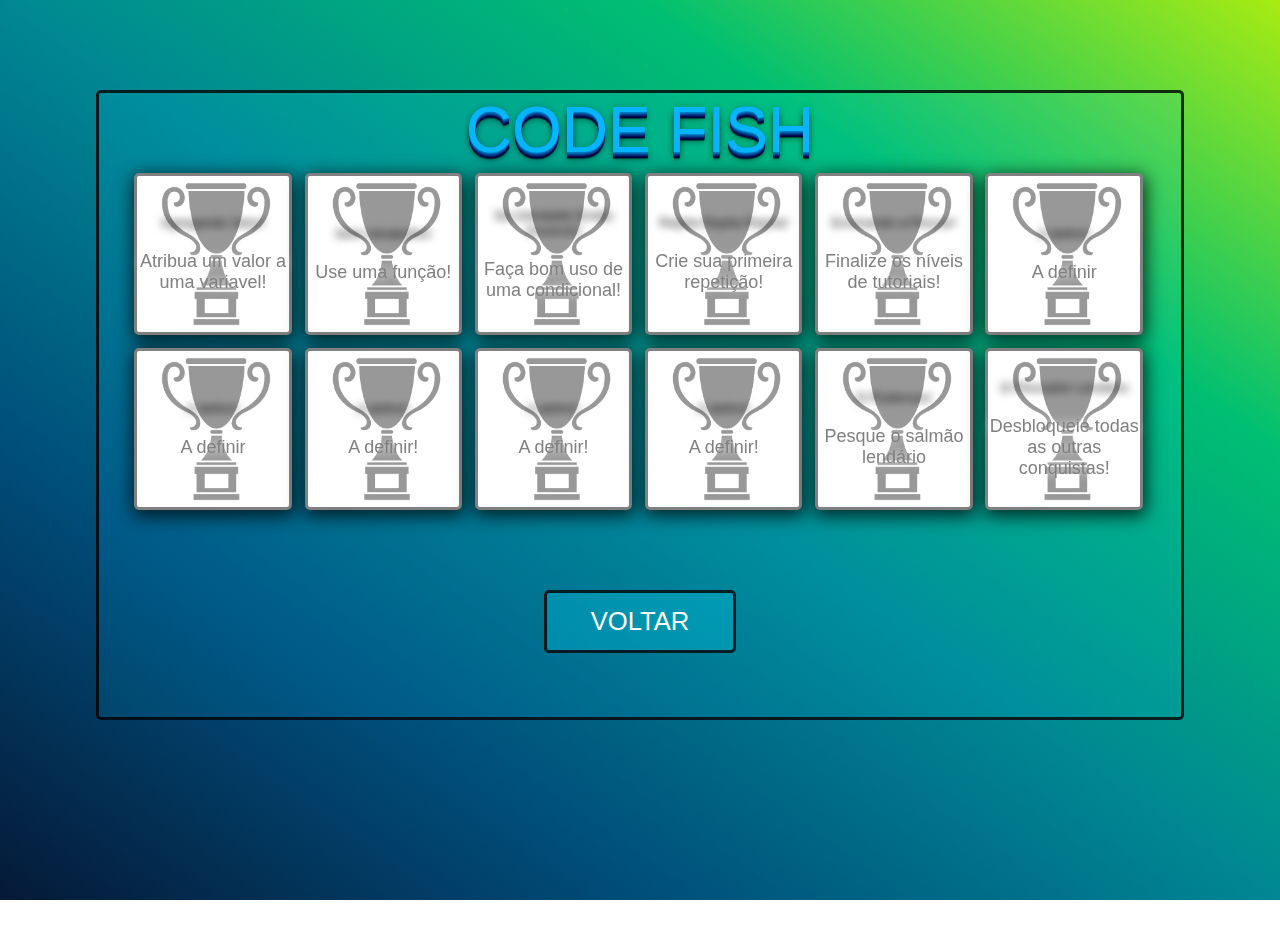
<file: achievements.html>
<!DOCTYPE html>
<html lang="en">

<head>
    <meta charset="UTF-8">
    <meta http-equiv="X-UA-Compatible" content="IE=edge">
    <meta name="viewport" content="width=device-width, initial-scale=1.0">
    <title>Document</title>
    <link rel="stylesheet" href="CssFiles/achievementsPage.css">
    <link rel="stylesheet" href="CssFiles/waveEffect.css">
</head>

<body>
    <div class="bodyBackgroud">
        <div class="menuHolder">
            <div class="gameTitle">CODE FISH</div>

            <div class="achievementsHolder">
                <div class="achievement" id="1"></div>
                <div class="achievement" id="2"></div>
                <div class="achievement" id="3"></div>
                <div class="achievement" id="4"></div>
                <div class="achievement" id="finishedTutorial"></div>
                <div class="achievement" id="5"></div>
                <div class="achievement" id="6"></div>
                <div class="achievement" id="7"></div>
                <div class="achievement" id="8"></div>
                <div class="achievement" id="9"></div>
                <div class="achievement" id="10"></div>
                <div class="achievement" id="finishedGame"></div>

            </div>

            <div class="buttonsHodler">
                <a class="menuButton" href="index.html">VOLTAR</a>
            </div>

        </div>
        <div class="footer">
            <div class="ocean">
                <div class="wave"></div>
                <div class="wave"></div>
            </div>
        </div>
    </div>
    <script type="module" src="Scripts/AchievementsController.js"></script>
</body>

</html>
</file>
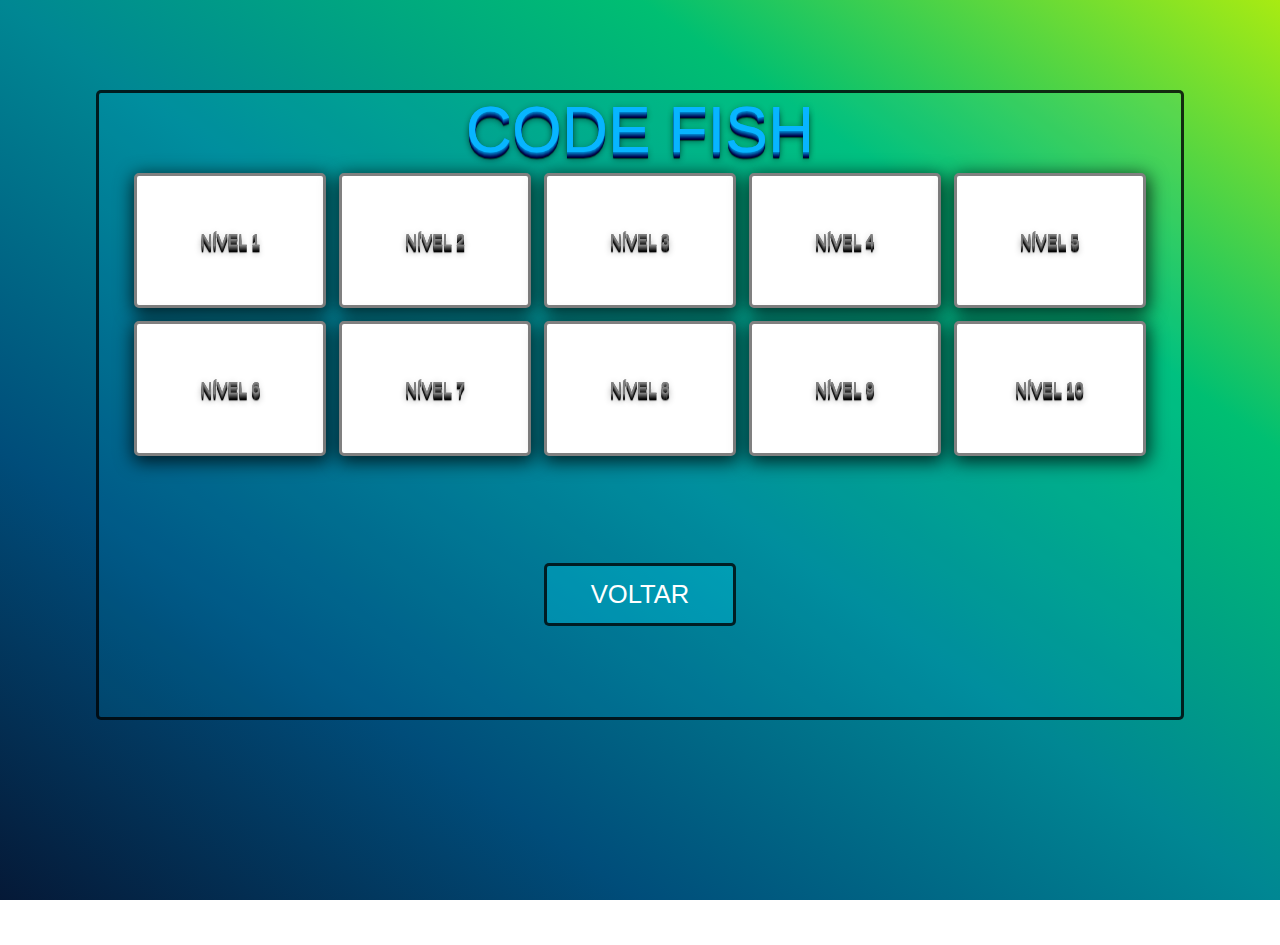
<file: replayLevel.html>
<!DOCTYPE html>
<html lang="en">

<head>
    <meta charset="UTF-8">
    <meta http-equiv="X-UA-Compatible" content="IE=edge">
    <meta name="viewport" content="width=device-width, initial-scale=1.0">
    <title>Document</title>
    <link rel="stylesheet" href="CssFiles/replayLevel.css">
    <link rel="stylesheet" href="CssFiles/waveEffect.css">
</head>

<body>
    <div class="bodyBackgroud">
        <div class="menuHolder">
            <div class="gameTitle">CODE FISH</div>

            <div class="levelsHolder">
                <div class="levelIndex" id="1"></div>
                <div class="levelIndex" id="2"></div>
                <div class="levelIndex" id="3"></div>
                <div class="levelIndex" id="4"></div>
                <div class="levelIndex" id="5"></div>
                <div class="levelIndex" id="6"></div>
                <div class="levelIndex" id="7"></div>
                <div class="levelIndex" id="8"></div>
                <div class="levelIndex" id="9"></div>
                <div class="levelIndex" id="10"></div>
            </div>

            <div class="buttonsHodler">
                <a class="menuButton" href="index.html">VOLTAR</a>
            </div>

        </div>
        <div class="footer">
            <div class="ocean">
                <div class="wave"></div>
                <div class="wave"></div>
            </div>
        </div>
    </div>
    <script type="module" src="Scripts/ReplayLevelController.js"></script>
</body>

</html>
</file>
<file: CssFiles/achievementsPage.css>
:root {
    --cardsColor: rgb(0 209 255 / 10%);
    /* --borderColor: rgba(207, 207, 207, 0.801); */
    --borderColor: rgba(0, 0, 0, 0.801);
}

* {
    padding: 0;
    margin: 0;
    box-sizing: border-box;
    font-family: Verdana, sans-serif;
    font-size: 1.5vh;
}

.bodyBackgroud {
    height: 100vh;
    width: 100vw;
    max-height: 100vh;
    max-width: 100vw;
    background-image: linear-gradient(to right top, #051937, #004d7a, #008793, #00bf72, #a8eb12) !important;
    display: flex;
    justify-content: center;
    align-items: center;
    flex-direction: column;
    justify-content: flex-end;
}

.menuHolder {
    height: 70vh;
    width: 85vw;
    background-color: white;
    display: flex;
    background-color: var(--cardsColor);
    flex-direction: column;
    border-radius: 5px;
    border: solid;
    border-color: var(--borderColor);
    flex-direction: column;
    align-items: center;
    justify-content: flex-start;
}

.gameTitle {
    font-size: 5vw;
    color: #07b5ff;
    font-family: "Arial Black", Gadget, sans-serif;
    text-shadow: 0px 0px 0 rgb(-21,153,227),
                 0px 1px 0 rgb(-49,125,199),
                 0px 2px 0 rgb(-77,97,171),
                 0px 3px 0 rgb(-106,68,142),
                 0px 4px 0 rgb(-134,40,114),
                 0px 5px 0 rgb(-162,12,86),
                 0px 6px  0 rgb(-190,-16,58),
                 0px 7px 6px rgba(0,0,0,0.48),
                 0px 7px 1px rgba(0,0,0,0.5),
                 0px 0px 6px rgba(0,0,0,.2);
 }

.buttonsHodler{
    display: flex;
    flex-direction: column;
    align-items: center;
    justify-content: center;
    height: 40vh;
}

 .menuButton {
    height: 7vh;
    width: 15vw;
    border-radius: 5px;
    background-color: rgb(0 223 255 / 25%);
    color: #ffffff !important;
    font-size: 2vw;
    display: flex;
    align-items: center;
    justify-content: center;
    transition: transform .2s;
    margin-top: 10px;
    border: solid;
    border-color: var(--borderColor);
}

a:link { text-decoration: none; }


a:visited { text-decoration: none; }


a:hover { text-decoration: none; }


a:active { text-decoration: none; }

.menuButton:hover {
    transform: scale(1.2);
}

.achievementsHolder{
    width: 80vw;
    height: fit-content;
    display: flex;
    /* background-color: #a8eb12; */
    align-items: center;
    flex-wrap: wrap;
}

.achievement{
    margin: 0.5vw;
    width: 12.3vw;
    height: 18vh;
    background-color: #ffffff;
    color: rgb(0, 0, 0) !important;
    z-index: 1;
    border-radius: 5px;
    box-shadow: 1px 4px 18px 2px rgba(0,0,0,0.75);
    text-align: center;
    display: flex;
    flex-direction: column;
    justify-content: center;
    border: 3px solid #00ff35;
}

.achievement:has(.achievementLocked){
    border: 3px solid grey;
}

.backImg{
    width: 12.3vw;
    height: 18vh;
    position: absolute !important;
    text-align: left !important;
    opacity: 100%;
    /* filter: invert(86%) sepia(23%) saturate(6697%) hue-rotate(4deg) brightness(108%) contrast(108%); */
    filter: invert(69%) sepia(69%) saturate(718%) hue-rotate(3deg) brightness(107%) contrast(106%);
}

.backImg.achievementLocked{
    opacity: 40%;
}

.font {
    font-size: large;
    color: #050505;
    font-family: "Arial Black", Gadget, sans-serif;
    text-shadow: 0 0 10px #FFFFFF;
 }

.achievementTitle{
    position: relative;
    color: #008793;
    z-index: 9;
}
.achievementDescription{
    bottom: 0;
    position: relative;
    color: black;
    z-index: 9;
}

.achievementTitle.achievementLocked{
    color: transparent;
    text-shadow: 0 0 8px #000;
}

.achievementLocked{
    filter: grayscale(100%);
    color: grey;
}

.notSelectable{
    user-select: none;
}
</file>
<file: CssFiles/waveEffect.css>
.ocean {
    width: 100%;
    position: absolute;
    bottom: 0;
    left: 0;
    background: #0159714b;
}

.footer{
    margin-top: 10vh;
    height: 10vh;
    width: 100vw;
    /* background-color: rgba(255, 255, 255, 0.349); */
}


body {
    /* background: radial-gradient(ellipse at center, #fffeea 0%, #fffeea 35%, #b7e8eb 100%); */
    overflow: hidden;
}

.wave {
    background: url(https://cdn.kcak11.com/codepen_assets/wave_animation/wave.svg) repeat-x;
    position: absolute;
    top: -20vh;
    width: 500vw;
    height: 20vh;
    animation: wave 8s cubic-bezier(0.36, 0.45, 0.63, 0.53) infinite, swell 7s ease -1.25s infinite;
    transform: translate3d(0, 0, 0);
}

.wave:nth-of-type(2) {
    top: -15vh;
    left: -30vh;
    animation: wave 10s cubic-bezier(0.36, 0.45, 0.63, 0.53) -0.125s infinite, swell 7s ease -1.25s infinite;
    opacity: 1;
}

@keyframes wave {
    0% {
        margin-left: 0;
    }

    100% {
        margin-left: -1600px;
    }
}

@keyframes swell {

    0%,
    100% {
        transform: translate3d(0, -25px, 0);
    }

    50% {
        transform: translate3d(0, 5px, 0);
    }
}

.endWave {
    display: none;
}
</file>
<file: CssFiles/replayLevel.css>
:root {
    --cardsColor: rgb(0 209 255 / 10%);
    /* --borderColor: rgba(207, 207, 207, 0.801); */
    --borderColor: rgba(0, 0, 0, 0.801);
}

* {
    padding: 0;
    margin: 0;
    box-sizing: border-box;
    font-family: Verdana, sans-serif;
    font-size: 1.5vh;
}

.bodyBackgroud {
    height: 100vh;
    width: 100vw;
    max-height: 100vh;
    max-width: 100vw;
    background-image: linear-gradient(to right top, #051937, #004d7a, #008793, #00bf72, #a8eb12) !important;
    display: flex;
    justify-content: center;
    align-items: center;
    flex-direction: column;
    justify-content: flex-end;
}

.menuHolder {
    height: 70vh;
    width: 85vw;
    background-color: white;
    display: flex;
    background-color: var(--cardsColor);
    flex-direction: column;
    border-radius: 5px;
    border: solid;
    border-color: var(--borderColor);
    flex-direction: column;
    align-items: center;
    justify-content: flex-start;
}

.gameTitle {
    font-size: 5vw;
    color: #07b5ff;
    font-family: "Arial Black", Gadget, sans-serif;
    text-shadow: 0px 0px 0 rgb(-21, 153, 227),
        0px 1px 0 rgb(-49, 125, 199),
        0px 2px 0 rgb(-77, 97, 171),
        0px 3px 0 rgb(-106, 68, 142),
        0px 4px 0 rgb(-134, 40, 114),
        0px 5px 0 rgb(-162, 12, 86),
        0px 6px 0 rgb(-190, -16, 58),
        0px 7px 6px rgba(0, 0, 0, 0.48),
        0px 7px 1px rgba(0, 0, 0, 0.5),
        0px 0px 6px rgba(0, 0, 0, .2);
}

.buttonsHodler {
    display: flex;
    flex-direction: column;
    align-items: center;
    justify-content: center;
    height: 40vh;
}

.menuButton {
    height: 7vh;
    width: 15vw;
    border-radius: 5px;
    background-color: rgb(0 223 255 / 25%);
    color: #ffffff !important;
    font-size: 2vw;
    display: flex;
    align-items: center;
    justify-content: center;
    transition: transform .2s;
    margin-top: 10px;
    border: solid;
    border-color: var(--borderColor);
}

a:link {
    text-decoration: none;
}


a:visited {
    text-decoration: none;
}


a:hover {
    text-decoration: none;
}


a:active {
    text-decoration: none;
}

.menuButton:hover {
    transform: scale(1.2);
}

.levelsHolder {
    width: 80vw;
    height: fit-content;
    display: flex;
    /* background-color: #a8eb12; */
    align-items: center;
    flex-wrap: wrap;
}

.levelIndex {
    margin: 0.5vw;
    width: 15vw;
    height: 15vh;
    background-color: #ffffff;
    color: rgb(0, 0, 0) !important;
    z-index: 1;
    border-radius: 5px;
    box-shadow: 1px 4px 18px 2px rgba(0, 0, 0, 0.75);
    text-align: center;
    display: flex;
    flex-direction: column;
    justify-content: center;
    border: 3px solid #00ff35;
    transition: transform .2s;
}


.levelIndex:has(.lockedLevel) {
    border: 3px solid grey;
}

.levelIndex:has(.canHover):hover {
    transform: scale(1.1);
}


.backImg.achievementLocked {
    opacity: 40%;
}

.font {
    font-size: larger;
    color: #050505;
    color: #07b5ff;
    font-family: "Arial Black", Gadget, sans-serif;
    text-shadow: 0px 0px 0 rgb(-21, 153, 227),
        0px 1px 0 rgb(-49, 125, 199),
        0px 2px 0 rgb(-77, 97, 171),
        0px 3px 0 rgb(-106, 68, 142),
        0px 4px 0 rgb(-134, 40, 114),
        0px 5px 0 rgb(-162, 12, 86),
        0px 6px 0 rgb(-190, -16, 58),
        0px 7px 6px rgba(0, 0, 0, 0.48),
        0px 7px 1px rgba(0, 0, 0, 0.5),
        0px 0px 6px rgba(0, 0, 0, .2);

}

.lockedLevel {
    filter: grayscale(100%);
    color: grey;
}
</file>
